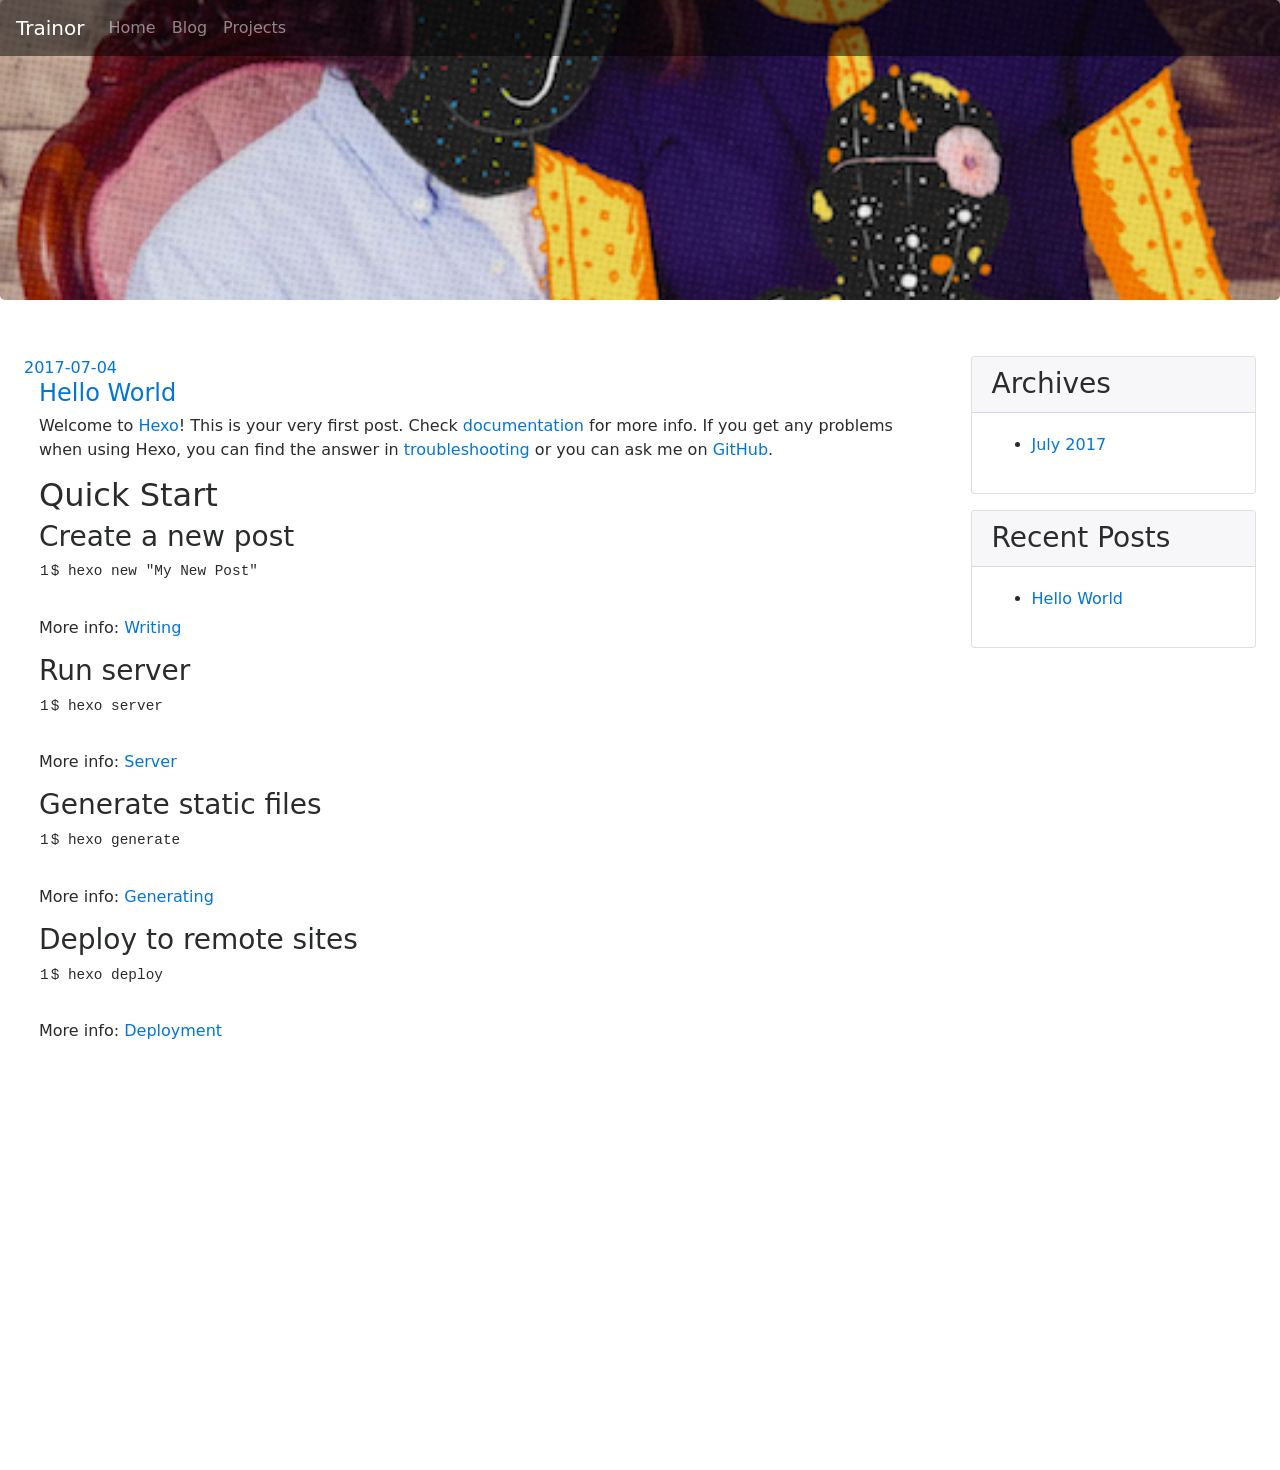
<file: index.html>
<!DOCTYPE html>
<html>
<head>
  <meta charset="utf-8">
  
  <title>Jon Trainor</title>
  <meta name="viewport" content="width=device-width, initial-scale=1, maximum-scale=1">
  <meta property="og:type" content="website">
  <meta property="og:title" content="Jon Trainor">
  <meta property="og:url" content="https://jontrainor.github.io/index.html">
  <meta property="og:site_name" content="Jon Trainor">
  <meta name="twitter:card" content="summary">
  <meta name="twitter:title" content="Jon Trainor">
  <meta name="msapplication-TileColor" content="#da532c">
  <meta name="theme-color" content="#ffffff">
  
  <link rel="alternate" href="/atom.xml" title="Jon Trainor" type="application/atom+xml">
  <link rel="apple-touch-icon" sizes="180x180" href="/apple-touch-icon.png">
  <link rel="icon" type="image/png" sizes="32x32" href="/favicon-32x32.png">
  <link rel="icon" type="image/png" sizes="16x16" href="/favicon-16x16.png">
  <link rel="manifest" href="/site.webmanifest">
  <link rel="mask-icon" href="/safari-pinned-tab.svg" color="#5bbad5">
  <link rel="icon" type="image/png" sizes="32x32" href="/favicon-32x32.png">
  <link rel="icon" type="image/png" sizes="16x16" href="/favicon-16x16.png"> 

  <link rel="stylesheet" href="/tether/css/tether.min.css">
  <link rel="stylesheet" href="/bootstrap/css/bootstrap.min.css">
  <link rel="stylesheet" href="/css/main.css">
  

  <!--[if lt IE 9]>
      <script src="https://oss.maxcdn.com/html5shiv/3.7.2/html5shiv.min.js"></script>
      <script src="https://oss.maxcdn.com/respond/1.4.2/respond.min.js"></script>
  <![endif]-->
</head>

<body>
  <header id="header">
	<nav class="navbar fixed-top navbar-inverse navbar-toggleable-md">
		<button class="navbar-toggler navbar-toggler-right"
			type="button" data-toggle="collapse" data-target="#navbarSupportedContent"
			aria-controls="navbarSupportedContent" aria-expanded="false" aria-label="Toggle navigation"
		>
			<span class="navbar-toggler-icon"></span>
		</button>
		<a class="navbar-brand" href="/">Trainor</a>
		<div class="collapse navbar-collapse" id="navbarSupportedContent">
			<ul class="navbar-nav mr-auto">
				<li class="navbar-item">
					<a class="nav-link" href="/">Home</a>
				</li>
				<li class="navbar-item">
					<a class="nav-link" href="/archives">Blog</a>
				</li>
				<li class="navbar-item">
					<a class="nav-link" href="#">Projects</a>
				</li>
			</ul>
		</div>
	</nav>
	<div class="jumbotron">
	</div>
</header>
  <div class="outer row p-4">
    <section id="main" class="col-lg-9">
  
    <article id="post-hello-world" class="container" itemscope itemprop="blogPost">
  <div class="row">
    <a href="/2017/07/04/hello-world/" class="article-date">
<time datetime="2017-07-05T00:42:02.000Z" itemprop="datePublished">2017-07-04</time>
</a>
    
  </div>
  <div class="article-inner">
    
    
      <header class="article-header">
        
  
    <h4 itemprop="name">
      <a class="article-title" href="/2017/07/04/hello-world/">Hello World</a>
    </h4>
  

      </header>
    
    <div itemprop="articleBody">
      
        <p>Welcome to <a href="https://hexo.io/" target="_blank" rel="external">Hexo</a>! This is your very first post. Check <a href="https://hexo.io/docs/" target="_blank" rel="external">documentation</a> for more info. If you get any problems when using Hexo, you can find the answer in <a href="https://hexo.io/docs/troubleshooting.html" target="_blank" rel="external">troubleshooting</a> or you can ask me on <a href="https://github.com/hexojs/hexo/issues" target="_blank" rel="external">GitHub</a>.</p>
<h2 id="Quick-Start"><a href="#Quick-Start" class="headerlink" title="Quick Start"></a>Quick Start</h2><h3 id="Create-a-new-post"><a href="#Create-a-new-post" class="headerlink" title="Create a new post"></a>Create a new post</h3><figure class="highlight bash"><table><tr><td class="gutter"><pre><div class="line">1</div></pre></td><td class="code"><pre><div class="line">$ hexo new <span class="string">"My New Post"</span></div></pre></td></tr></table></figure>
<p>More info: <a href="https://hexo.io/docs/writing.html" target="_blank" rel="external">Writing</a></p>
<h3 id="Run-server"><a href="#Run-server" class="headerlink" title="Run server"></a>Run server</h3><figure class="highlight bash"><table><tr><td class="gutter"><pre><div class="line">1</div></pre></td><td class="code"><pre><div class="line">$ hexo server</div></pre></td></tr></table></figure>
<p>More info: <a href="https://hexo.io/docs/server.html" target="_blank" rel="external">Server</a></p>
<h3 id="Generate-static-files"><a href="#Generate-static-files" class="headerlink" title="Generate static files"></a>Generate static files</h3><figure class="highlight bash"><table><tr><td class="gutter"><pre><div class="line">1</div></pre></td><td class="code"><pre><div class="line">$ hexo generate</div></pre></td></tr></table></figure>
<p>More info: <a href="https://hexo.io/docs/generating.html" target="_blank" rel="external">Generating</a></p>
<h3 id="Deploy-to-remote-sites"><a href="#Deploy-to-remote-sites" class="headerlink" title="Deploy to remote sites"></a>Deploy to remote sites</h3><figure class="highlight bash"><table><tr><td class="gutter"><pre><div class="line">1</div></pre></td><td class="code"><pre><div class="line">$ hexo deploy</div></pre></td></tr></table></figure>
<p>More info: <a href="https://hexo.io/docs/deployment.html" target="_blank" rel="external">Deployment</a></p>

      
    </div>
    <footer class="row">
      
      
    </footer>
  </div>
  
</article>
  

</section>
    
      <div class="col-lg-3">
        <aside id="sidebar">
  
    

  
    

  
    
  
    
  <div class="widget-wrap card mb-3">
    <h3 class="widget-title card-header">Archives</h3>
    <div class="widget card-block">
      <ul class="archive-list"><li class="archive-list-item"><a class="archive-list-link" href="/archives/2017/07/">July 2017</a></li></ul>
    </div>
  </div>


  
    
  <div class="widget-wrap card mb-3">
    <h3 class="widget-title card-header">Recent Posts</h3>
    <div class="widget card-block">
      <ul>
        
          <li>
            <a href="/2017/07/04/hello-world/">Hello World</a>
          </li>
        
      </ul>
    </div>
  </div>

  
</aside>
      </div>
    
  </div>
  <footer id="footer">
  
  <div class="outer row">
  <!---
    <div id="footer-info" class="inner">
      &copy; 2017 Jon Trainor<br>
      Powered by <a href="http://hexo.io/" target="_blank">Hexo</a>
    </div>
    -->
    <div class="col-md-3 mx-auto">
      <iframe src="https://embed.spotify.com/?uri=spotify%3Auser%3Ajon.trainor%3Aplaylist%3A3QVsJzWVRH2A5UyFvaHMVI" width="300" height="380" frameborder="0" allowtransparency="true"></iframe></div>
    </div>
  </div>
</footer>
  <script src="/jquery/jquery.min.js"></script>

<script src="/tether/js/tether.min.js"></script>
<script src="/bootstrap/js/bootstrap.min.js"></script>

</html>
</file>
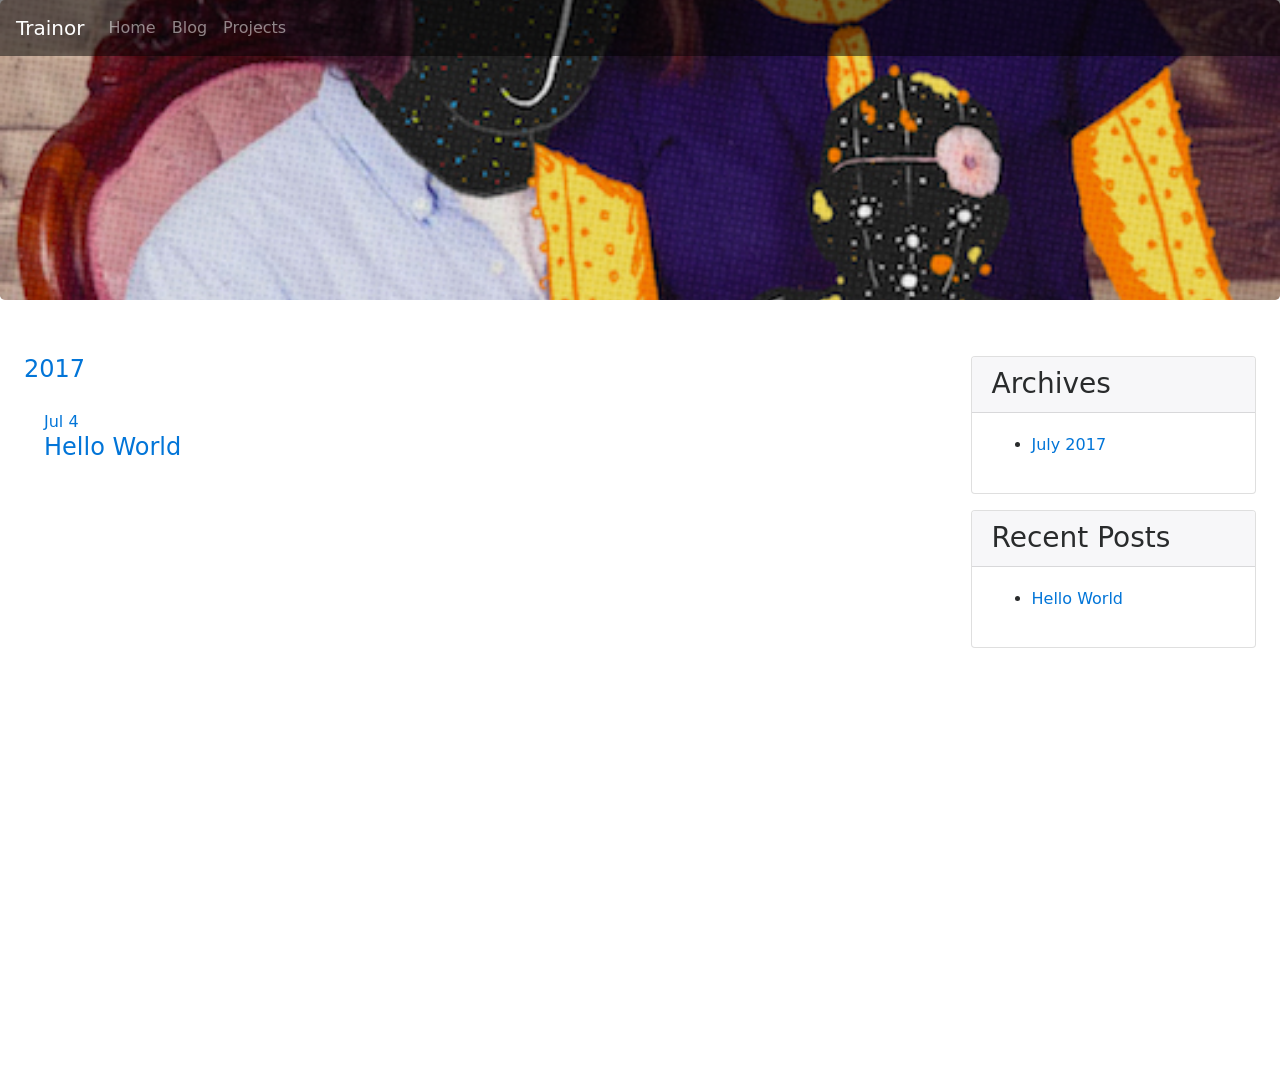
<file: archives/index.html>
<!DOCTYPE html>
<html>
<head>
  <meta charset="utf-8">
  
  <title>Archives | Jon Trainor</title>
  <meta name="viewport" content="width=device-width, initial-scale=1, maximum-scale=1">
  <meta property="og:type" content="website">
<meta property="og:title" content="Jon Trainor">
<meta property="og:url" content="https://jontrainor.github.io/archives/index.html">
<meta property="og:site_name" content="Jon Trainor">
<meta name="twitter:card" content="summary">
<meta name="twitter:title" content="Jon Trainor">
  
    <link rel="alternate" href="/atom.xml" title="Jon Trainor" type="application/atom+xml">
  
  
    <link rel="icon" href="/favicon.png">
  
  <link rel="stylesheet" href="/tether/css/tether.min.css">
  <link rel="stylesheet" href="/bootstrap/css/bootstrap.min.css">
  <link rel="stylesheet" href="/css/main.css">
  

  <!--[if lt IE 9]>
      <script src="https://oss.maxcdn.com/html5shiv/3.7.2/html5shiv.min.js"></script>
      <script src="https://oss.maxcdn.com/respond/1.4.2/respond.min.js"></script>
  <![endif]-->
</head>

<body>
  <header id="header">
	<nav class="navbar fixed-top navbar-inverse navbar-toggleable-md">
		<button class="navbar-toggler navbar-toggler-right"
			type="button" data-toggle="collapse" data-target="#navbarSupportedContent"
			aria-controls="navbarSupportedContent" aria-expanded="false" aria-label="Toggle navigation"
		>
			<span class="navbar-toggler-icon"></span>
		</button>
		<a class="navbar-brand" href="/">Trainor</a>
		<div class="collapse navbar-collapse" id="navbarSupportedContent">
			<ul class="navbar-nav mr-auto">
				<li class="navbar-item">
					<a class="nav-link" href="/">Home</a>
				</li>
				<li class="navbar-item">
					<a class="nav-link" href="/archives">Blog</a>
				</li>
				<li class="navbar-item">
					<a class="nav-link" href="#">Projects</a>
				</li>
			</ul>
		</div>
	</nav>
	<div class="jumbotron">
	</div>
</header>
  <div class="outer row p-4">
    <section id="main" class="col-lg-9">
  
  
    
    
      
      
      <section class="container">
        <h4 class="row">
          <a href="/archives/2017" class="archive-year">2017</a>
        </h4>
        <div class="row">
    
    <article class="card border-0 archive-article archive-type-post">
  <div class="card-block archive-article-inner">
    <header class="archive-article-header">
      <a href="/2017/07/04/hello-world/" class="archive-article-date">
<time datetime="2017-07-05T00:42:02.000Z" itemprop="datePublished">Jul 4</time>
</a>
      
  
    <h4 itemprop="name">
      <a class="archive-article-title" href="/2017/07/04/hello-world/">Hello World</a>
    </h4>
  

    </header>
  </div>
</article>
  
  
    </div></section>
  

</section>
    
      <div class="col-lg-3">
        <aside id="sidebar">
  
    

  
    

  
    
  
    
  <div class="widget-wrap card mb-3">
    <h3 class="widget-title card-header">Archives</h3>
    <div class="widget card-block">
      <ul class="archive-list"><li class="archive-list-item"><a class="archive-list-link" href="/archives/2017/07/">July 2017</a></li></ul>
    </div>
  </div>


  
    
  <div class="widget-wrap card mb-3">
    <h3 class="widget-title card-header">Recent Posts</h3>
    <div class="widget card-block">
      <ul>
        
          <li>
            <a href="/2017/07/04/hello-world/">Hello World</a>
          </li>
        
      </ul>
    </div>
  </div>

  
</aside>
      </div>
    
  </div>
  <footer id="footer">
  
  <div class="outer row">
  <!---
    <div id="footer-info" class="inner">
      &copy; 2017 Jon Trainor<br>
      Powered by <a href="http://hexo.io/" target="_blank">Hexo</a>
    </div>
    -->
    <div class="col-md-3 mx-auto">
      <iframe src="https://embed.spotify.com/?uri=spotify%3Auser%3Ajon.trainor%3Aplaylist%3A3QVsJzWVRH2A5UyFvaHMVI" width="300" height="380" frameborder="0" allowtransparency="true"></iframe></div>
    </div>
  </div>
</footer>
  <script src="/jquery/jquery.min.js"></script>

<script src="/tether/js/tether.min.js"></script>
<script src="/bootstrap/js/bootstrap.min.js"></script>

</html>
</file>
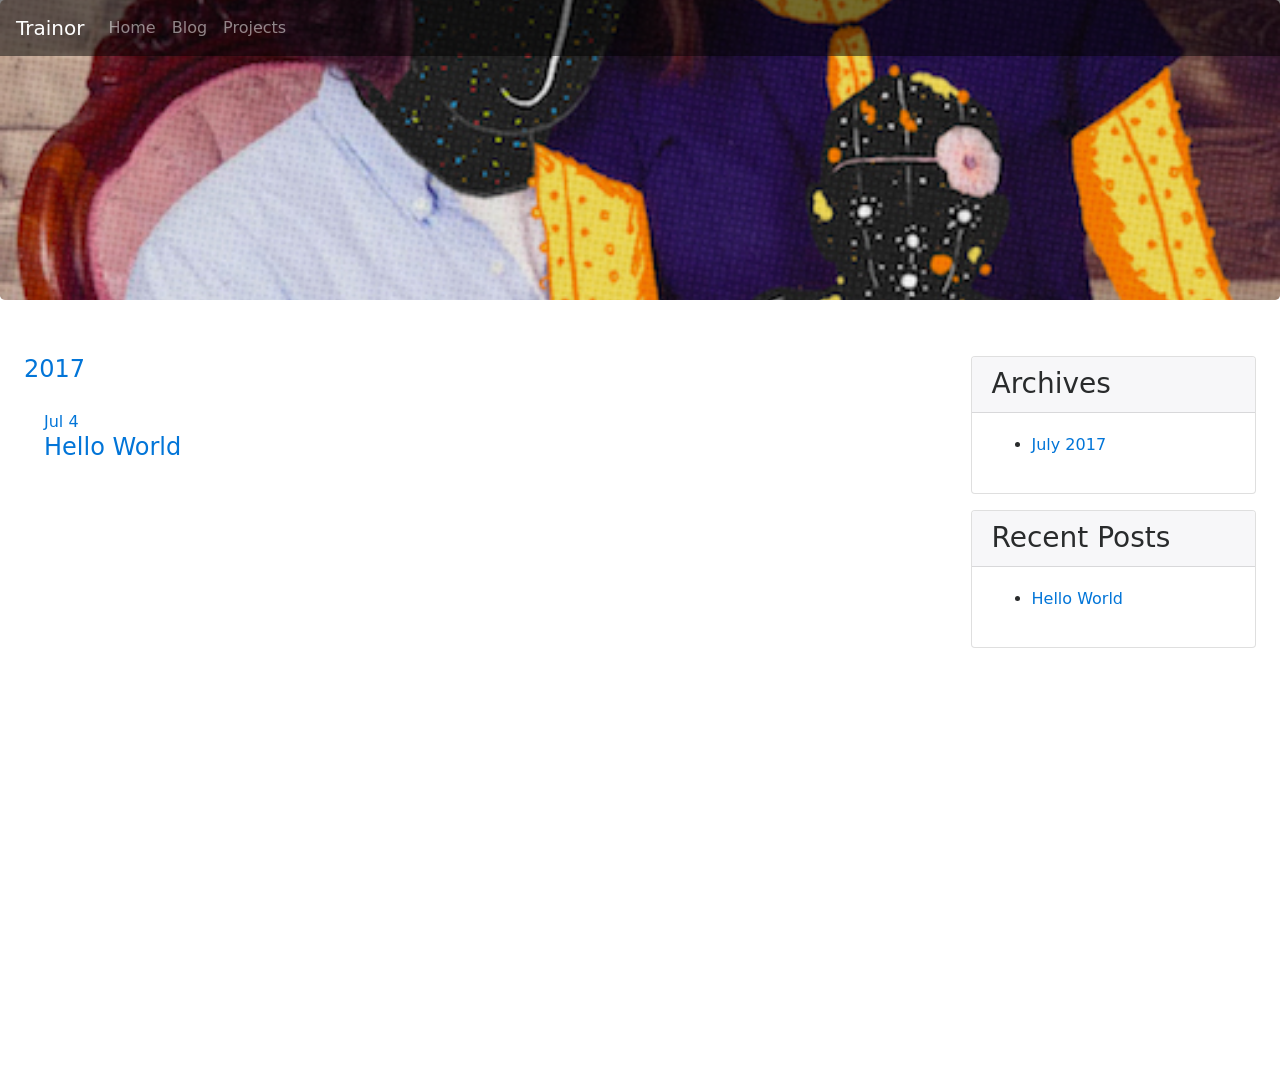
<file: archives/2017/index.html>
<!DOCTYPE html>
<html>
<head>
  <meta charset="utf-8">
  
  <title>Archives: 2017 | Jon Trainor</title>
  <meta name="viewport" content="width=device-width, initial-scale=1, maximum-scale=1">
  <meta property="og:type" content="website">
<meta property="og:title" content="Jon Trainor">
<meta property="og:url" content="https://jontrainor.github.io/archives/2017/index.html">
<meta property="og:site_name" content="Jon Trainor">
<meta name="twitter:card" content="summary">
<meta name="twitter:title" content="Jon Trainor">
  
    <link rel="alternate" href="/atom.xml" title="Jon Trainor" type="application/atom+xml">
  
  
    <link rel="icon" href="/favicon.png">
  
  <link rel="stylesheet" href="/tether/css/tether.min.css">
  <link rel="stylesheet" href="/bootstrap/css/bootstrap.min.css">
  <link rel="stylesheet" href="/css/main.css">
  

  <!--[if lt IE 9]>
      <script src="https://oss.maxcdn.com/html5shiv/3.7.2/html5shiv.min.js"></script>
      <script src="https://oss.maxcdn.com/respond/1.4.2/respond.min.js"></script>
  <![endif]-->
</head>

<body>
  <header id="header">
	<nav class="navbar fixed-top navbar-inverse navbar-toggleable-md">
		<button class="navbar-toggler navbar-toggler-right"
			type="button" data-toggle="collapse" data-target="#navbarSupportedContent"
			aria-controls="navbarSupportedContent" aria-expanded="false" aria-label="Toggle navigation"
		>
			<span class="navbar-toggler-icon"></span>
		</button>
		<a class="navbar-brand" href="/">Trainor</a>
		<div class="collapse navbar-collapse" id="navbarSupportedContent">
			<ul class="navbar-nav mr-auto">
				<li class="navbar-item">
					<a class="nav-link" href="/">Home</a>
				</li>
				<li class="navbar-item">
					<a class="nav-link" href="/archives">Blog</a>
				</li>
				<li class="navbar-item">
					<a class="nav-link" href="#">Projects</a>
				</li>
			</ul>
		</div>
	</nav>
	<div class="jumbotron">
	</div>
</header>
  <div class="outer row p-4">
    <section id="main" class="col-lg-9">
  
  
    
    
      
      
      <section class="container">
        <h4 class="row">
          <a href="/archives/2017" class="archive-year">2017</a>
        </h4>
        <div class="row">
    
    <article class="card border-0 archive-article archive-type-post">
  <div class="card-block archive-article-inner">
    <header class="archive-article-header">
      <a href="/2017/07/04/hello-world/" class="archive-article-date">
<time datetime="2017-07-05T00:42:02.000Z" itemprop="datePublished">Jul 4</time>
</a>
      
  
    <h4 itemprop="name">
      <a class="archive-article-title" href="/2017/07/04/hello-world/">Hello World</a>
    </h4>
  

    </header>
  </div>
</article>
  
  
    </div></section>
  

</section>
    
      <div class="col-lg-3">
        <aside id="sidebar">
  
    

  
    

  
    
  
    
  <div class="widget-wrap card mb-3">
    <h3 class="widget-title card-header">Archives</h3>
    <div class="widget card-block">
      <ul class="archive-list"><li class="archive-list-item"><a class="archive-list-link" href="/archives/2017/07/">July 2017</a></li></ul>
    </div>
  </div>


  
    
  <div class="widget-wrap card mb-3">
    <h3 class="widget-title card-header">Recent Posts</h3>
    <div class="widget card-block">
      <ul>
        
          <li>
            <a href="/2017/07/04/hello-world/">Hello World</a>
          </li>
        
      </ul>
    </div>
  </div>

  
</aside>
      </div>
    
  </div>
  <footer id="footer">
  
  <div class="outer row">
  <!---
    <div id="footer-info" class="inner">
      &copy; 2017 Jon Trainor<br>
      Powered by <a href="http://hexo.io/" target="_blank">Hexo</a>
    </div>
    -->
    <div class="col-md-3 mx-auto">
      <iframe src="https://embed.spotify.com/?uri=spotify%3Auser%3Ajon.trainor%3Aplaylist%3A3QVsJzWVRH2A5UyFvaHMVI" width="300" height="380" frameborder="0" allowtransparency="true"></iframe></div>
    </div>
  </div>
</footer>
  <script src="/jquery/jquery.min.js"></script>

<script src="/tether/js/tether.min.js"></script>
<script src="/bootstrap/js/bootstrap.min.js"></script>

</html>
</file>
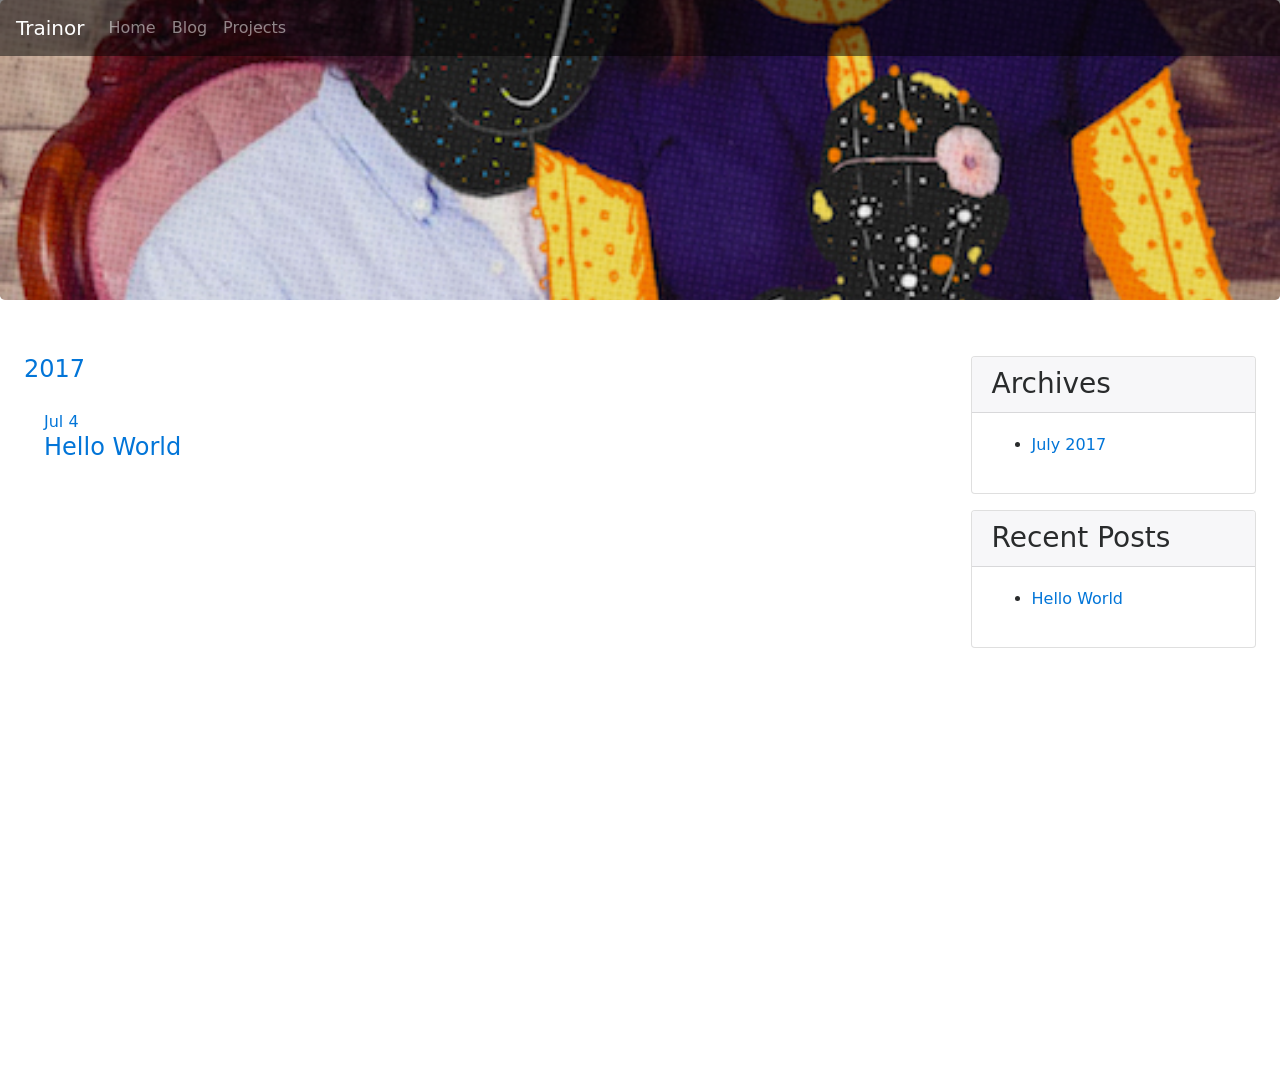
<file: archives/2017/07/index.html>
<!DOCTYPE html>
<html>
<head>
  <meta charset="utf-8">
  
  <title>Archives: 2017/7 | Jon Trainor</title>
  <meta name="viewport" content="width=device-width, initial-scale=1, maximum-scale=1">
  <meta property="og:type" content="website">
<meta property="og:title" content="Jon Trainor">
<meta property="og:url" content="https://jontrainor.github.io/archives/2017/07/index.html">
<meta property="og:site_name" content="Jon Trainor">
<meta name="twitter:card" content="summary">
<meta name="twitter:title" content="Jon Trainor">
  
    <link rel="alternate" href="/atom.xml" title="Jon Trainor" type="application/atom+xml">
  
  
    <link rel="icon" href="/favicon.png">
  
  <link rel="stylesheet" href="/tether/css/tether.min.css">
  <link rel="stylesheet" href="/bootstrap/css/bootstrap.min.css">
  <link rel="stylesheet" href="/css/main.css">
  

  <!--[if lt IE 9]>
      <script src="https://oss.maxcdn.com/html5shiv/3.7.2/html5shiv.min.js"></script>
      <script src="https://oss.maxcdn.com/respond/1.4.2/respond.min.js"></script>
  <![endif]-->
</head>

<body>
  <header id="header">
	<nav class="navbar fixed-top navbar-inverse navbar-toggleable-md">
		<button class="navbar-toggler navbar-toggler-right"
			type="button" data-toggle="collapse" data-target="#navbarSupportedContent"
			aria-controls="navbarSupportedContent" aria-expanded="false" aria-label="Toggle navigation"
		>
			<span class="navbar-toggler-icon"></span>
		</button>
		<a class="navbar-brand" href="/">Trainor</a>
		<div class="collapse navbar-collapse" id="navbarSupportedContent">
			<ul class="navbar-nav mr-auto">
				<li class="navbar-item">
					<a class="nav-link" href="/">Home</a>
				</li>
				<li class="navbar-item">
					<a class="nav-link" href="/archives">Blog</a>
				</li>
				<li class="navbar-item">
					<a class="nav-link" href="#">Projects</a>
				</li>
			</ul>
		</div>
	</nav>
	<div class="jumbotron">
	</div>
</header>
  <div class="outer row p-4">
    <section id="main" class="col-lg-9">
  
  
    
    
      
      
      <section class="container">
        <h4 class="row">
          <a href="/archives/2017" class="archive-year">2017</a>
        </h4>
        <div class="row">
    
    <article class="card border-0 archive-article archive-type-post">
  <div class="card-block archive-article-inner">
    <header class="archive-article-header">
      <a href="/2017/07/04/hello-world/" class="archive-article-date">
<time datetime="2017-07-05T00:42:02.000Z" itemprop="datePublished">Jul 4</time>
</a>
      
  
    <h4 itemprop="name">
      <a class="archive-article-title" href="/2017/07/04/hello-world/">Hello World</a>
    </h4>
  

    </header>
  </div>
</article>
  
  
    </div></section>
  

</section>
    
      <div class="col-lg-3">
        <aside id="sidebar">
  
    

  
    

  
    
  
    
  <div class="widget-wrap card mb-3">
    <h3 class="widget-title card-header">Archives</h3>
    <div class="widget card-block">
      <ul class="archive-list"><li class="archive-list-item"><a class="archive-list-link" href="/archives/2017/07/">July 2017</a></li></ul>
    </div>
  </div>


  
    
  <div class="widget-wrap card mb-3">
    <h3 class="widget-title card-header">Recent Posts</h3>
    <div class="widget card-block">
      <ul>
        
          <li>
            <a href="/2017/07/04/hello-world/">Hello World</a>
          </li>
        
      </ul>
    </div>
  </div>

  
</aside>
      </div>
    
  </div>
  <footer id="footer">
  
  <div class="outer row">
  <!---
    <div id="footer-info" class="inner">
      &copy; 2017 Jon Trainor<br>
      Powered by <a href="http://hexo.io/" target="_blank">Hexo</a>
    </div>
    -->
    <div class="col-md-3 mx-auto">
      <iframe src="https://embed.spotify.com/?uri=spotify%3Auser%3Ajon.trainor%3Aplaylist%3A3QVsJzWVRH2A5UyFvaHMVI" width="300" height="380" frameborder="0" allowtransparency="true"></iframe></div>
    </div>
  </div>
</footer>
  <script src="/jquery/jquery.min.js"></script>

<script src="/tether/js/tether.min.js"></script>
<script src="/bootstrap/js/bootstrap.min.js"></script>

</html>
</file>
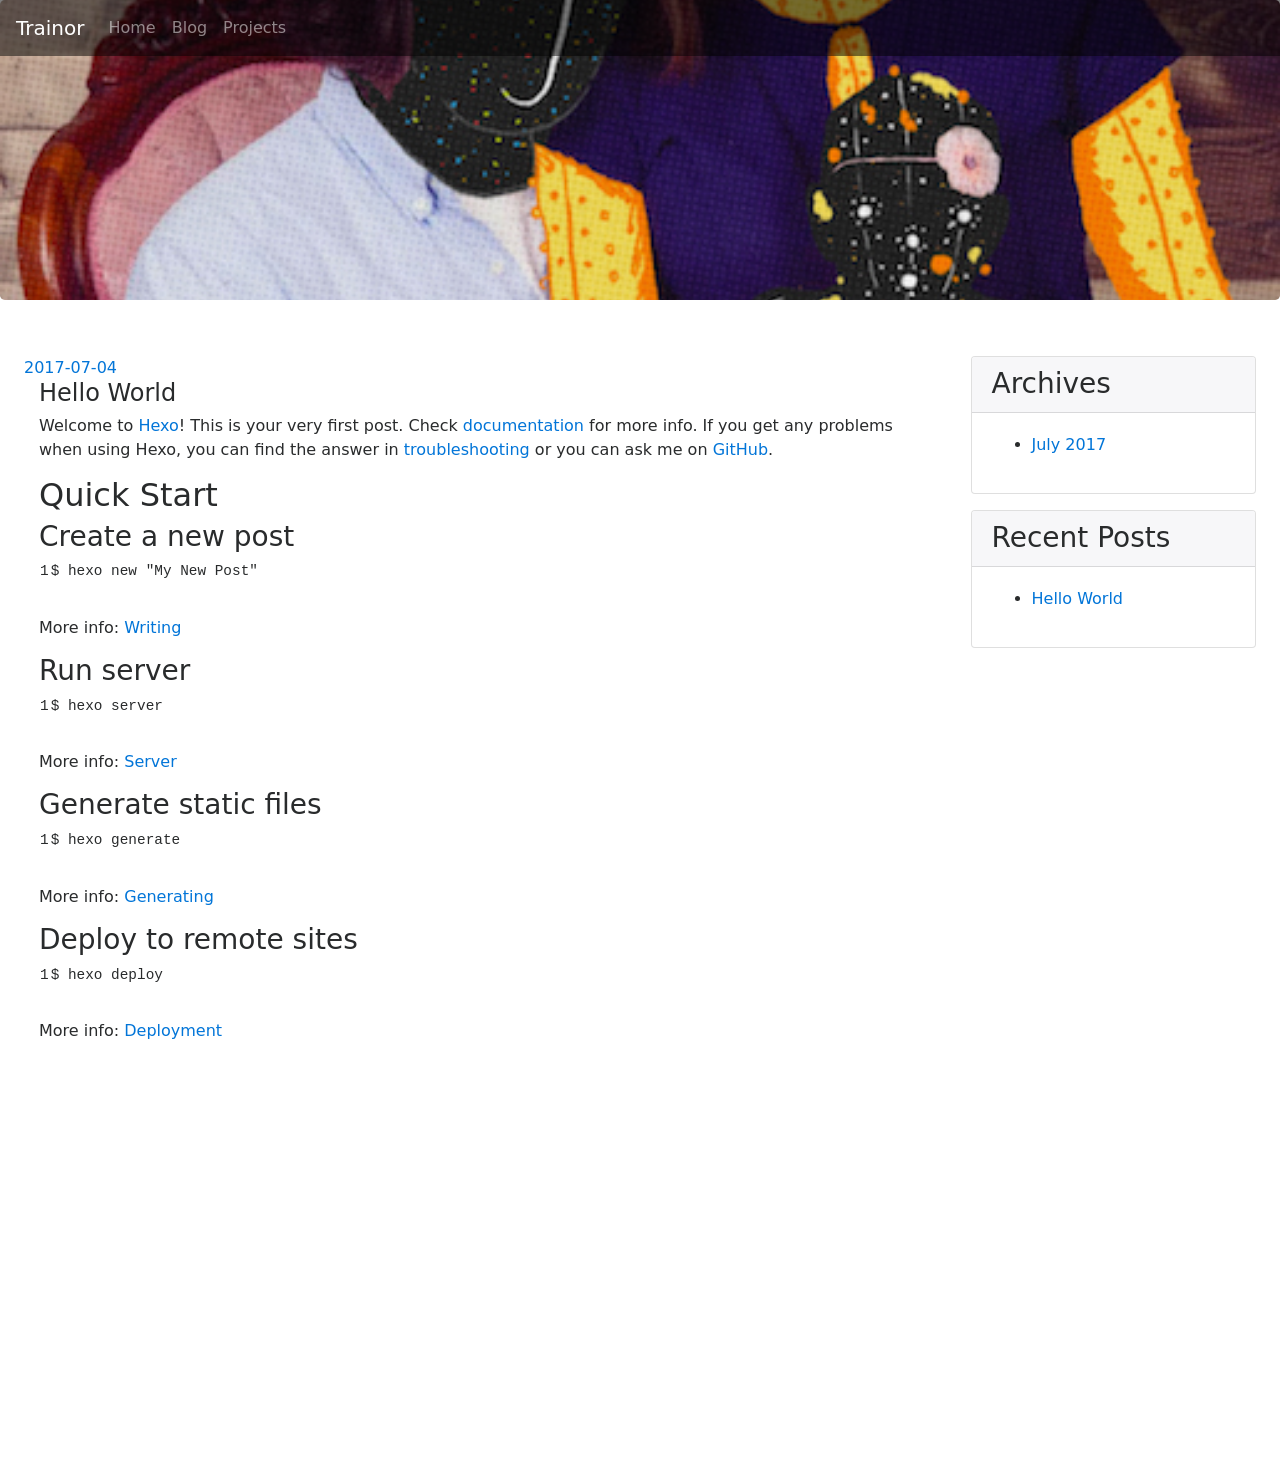
<file: 2017/07/04/hello-world/index.html>
<!DOCTYPE html>
<html>
<head>
  <meta charset="utf-8">
  
  <title>Hello World | Jon Trainor</title>
  <meta name="viewport" content="width=device-width, initial-scale=1, maximum-scale=1">
  <meta name="description" content="Welcome to Hexo! This is your very first post. Check documentation for more info. If you get any problems when using Hexo, you can find the answer in troubleshooting or you can ask me on GitHub. Quick">
<meta property="og:type" content="article">
<meta property="og:title" content="Hello World">
<meta property="og:url" content="https://jontrainor.github.io/2017/07/04/hello-world/index.html">
<meta property="og:site_name" content="Jon Trainor">
<meta property="og:description" content="Welcome to Hexo! This is your very first post. Check documentation for more info. If you get any problems when using Hexo, you can find the answer in troubleshooting or you can ask me on GitHub. Quick">
<meta property="og:updated_time" content="2017-07-05T00:42:02.000Z">
<meta name="twitter:card" content="summary">
<meta name="twitter:title" content="Hello World">
<meta name="twitter:description" content="Welcome to Hexo! This is your very first post. Check documentation for more info. If you get any problems when using Hexo, you can find the answer in troubleshooting or you can ask me on GitHub. Quick">
  
    <link rel="alternate" href="/atom.xml" title="Jon Trainor" type="application/atom+xml">
  
  
    <link rel="icon" href="/favicon.png">
  
  <link rel="stylesheet" href="/tether/css/tether.min.css">
  <link rel="stylesheet" href="/bootstrap/css/bootstrap.min.css">
  <link rel="stylesheet" href="/css/main.css">
  

  <!--[if lt IE 9]>
      <script src="https://oss.maxcdn.com/html5shiv/3.7.2/html5shiv.min.js"></script>
      <script src="https://oss.maxcdn.com/respond/1.4.2/respond.min.js"></script>
  <![endif]-->
</head>

<body>
  <header id="header">
	<nav class="navbar fixed-top navbar-inverse navbar-toggleable-md">
		<button class="navbar-toggler navbar-toggler-right"
			type="button" data-toggle="collapse" data-target="#navbarSupportedContent"
			aria-controls="navbarSupportedContent" aria-expanded="false" aria-label="Toggle navigation"
		>
			<span class="navbar-toggler-icon"></span>
		</button>
		<a class="navbar-brand" href="/">Trainor</a>
		<div class="collapse navbar-collapse" id="navbarSupportedContent">
			<ul class="navbar-nav mr-auto">
				<li class="navbar-item">
					<a class="nav-link" href="/">Home</a>
				</li>
				<li class="navbar-item">
					<a class="nav-link" href="/archives">Blog</a>
				</li>
				<li class="navbar-item">
					<a class="nav-link" href="#">Projects</a>
				</li>
			</ul>
		</div>
	</nav>
	<div class="jumbotron">
	</div>
</header>
  <div class="outer row p-4">
    <section id="main" class="col-lg-9"><article id="post-hello-world" class="container" itemscope itemprop="blogPost">
  <div class="row">
    <a href="/2017/07/04/hello-world/" class="article-date">
<time datetime="2017-07-05T00:42:02.000Z" itemprop="datePublished">2017-07-04</time>
</a>
    
  </div>
  <div class="article-inner">
    
    
      <header class="article-header">
        
  
    <h4 class="article-title" itemprop="name">
      Hello World
    </h4>
  

      </header>
    
    <div itemprop="articleBody">
      
        <p>Welcome to <a href="https://hexo.io/" target="_blank" rel="external">Hexo</a>! This is your very first post. Check <a href="https://hexo.io/docs/" target="_blank" rel="external">documentation</a> for more info. If you get any problems when using Hexo, you can find the answer in <a href="https://hexo.io/docs/troubleshooting.html" target="_blank" rel="external">troubleshooting</a> or you can ask me on <a href="https://github.com/hexojs/hexo/issues" target="_blank" rel="external">GitHub</a>.</p>
<h2 id="Quick-Start"><a href="#Quick-Start" class="headerlink" title="Quick Start"></a>Quick Start</h2><h3 id="Create-a-new-post"><a href="#Create-a-new-post" class="headerlink" title="Create a new post"></a>Create a new post</h3><figure class="highlight bash"><table><tr><td class="gutter"><pre><div class="line">1</div></pre></td><td class="code"><pre><div class="line">$ hexo new <span class="string">"My New Post"</span></div></pre></td></tr></table></figure>
<p>More info: <a href="https://hexo.io/docs/writing.html" target="_blank" rel="external">Writing</a></p>
<h3 id="Run-server"><a href="#Run-server" class="headerlink" title="Run server"></a>Run server</h3><figure class="highlight bash"><table><tr><td class="gutter"><pre><div class="line">1</div></pre></td><td class="code"><pre><div class="line">$ hexo server</div></pre></td></tr></table></figure>
<p>More info: <a href="https://hexo.io/docs/server.html" target="_blank" rel="external">Server</a></p>
<h3 id="Generate-static-files"><a href="#Generate-static-files" class="headerlink" title="Generate static files"></a>Generate static files</h3><figure class="highlight bash"><table><tr><td class="gutter"><pre><div class="line">1</div></pre></td><td class="code"><pre><div class="line">$ hexo generate</div></pre></td></tr></table></figure>
<p>More info: <a href="https://hexo.io/docs/generating.html" target="_blank" rel="external">Generating</a></p>
<h3 id="Deploy-to-remote-sites"><a href="#Deploy-to-remote-sites" class="headerlink" title="Deploy to remote sites"></a>Deploy to remote sites</h3><figure class="highlight bash"><table><tr><td class="gutter"><pre><div class="line">1</div></pre></td><td class="code"><pre><div class="line">$ hexo deploy</div></pre></td></tr></table></figure>
<p>More info: <a href="https://hexo.io/docs/deployment.html" target="_blank" rel="external">Deployment</a></p>

      
    </div>
    <footer class="row">
      
      
    </footer>
  </div>
  
    
  
</article></section>
    
      <div class="col-lg-3">
        <aside id="sidebar">
  
    

  
    

  
    
  
    
  <div class="widget-wrap card mb-3">
    <h3 class="widget-title card-header">Archives</h3>
    <div class="widget card-block">
      <ul class="archive-list"><li class="archive-list-item"><a class="archive-list-link" href="/archives/2017/07/">July 2017</a></li></ul>
    </div>
  </div>


  
    
  <div class="widget-wrap card mb-3">
    <h3 class="widget-title card-header">Recent Posts</h3>
    <div class="widget card-block">
      <ul>
        
          <li>
            <a href="/2017/07/04/hello-world/">Hello World</a>
          </li>
        
      </ul>
    </div>
  </div>

  
</aside>
      </div>
    
  </div>
  <footer id="footer">
  
  <div class="outer row">
  <!---
    <div id="footer-info" class="inner">
      &copy; 2017 Jon Trainor<br>
      Powered by <a href="http://hexo.io/" target="_blank">Hexo</a>
    </div>
    -->
    <div class="col-md-3 mx-auto">
      <iframe src="https://embed.spotify.com/?uri=spotify%3Auser%3Ajon.trainor%3Aplaylist%3A3QVsJzWVRH2A5UyFvaHMVI" width="300" height="380" frameborder="0" allowtransparency="true"></iframe></div>
    </div>
  </div>
</footer>
  <script src="/jquery/jquery.min.js"></script>

<script src="/tether/js/tether.min.js"></script>
<script src="/bootstrap/js/bootstrap.min.js"></script>

</html>
</file>
<file: css/main.css>
nav {
	background-color: rgba(0, 0, 0, 0.5);
}

.jumbotron {
	position: relative;
	background: #000 url("./images/familyPortrait-bg.jpg") center center;
	width: 100%;
	height: 300px;
	background-size: cover;
	overflow: hidden;
}
</file>
